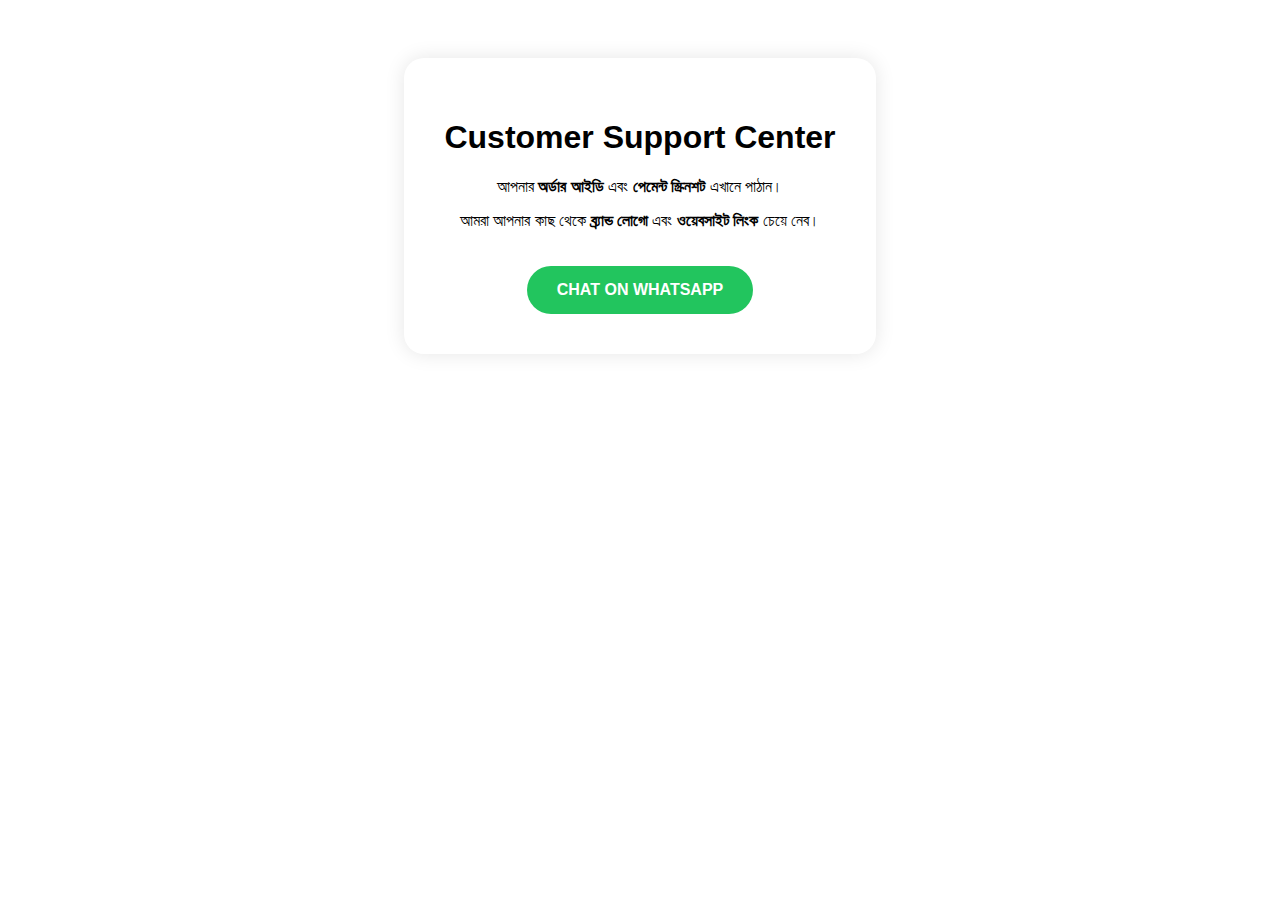
<file: support.html>
<!DOCTYPE html>
<html>
<body style="text-align:center; padding:50px; font-family:sans-serif;">
    <div style="background:white; padding:40px; border-radius:20px; box-shadow:0 0 20px rgba(0,0,0,0.1); display:inline-block;">
        <h1>Customer Support Center</h1>
        <p>আপনার <b>অর্ডার আইডি</b> এবং <b>পেমেন্ট স্ক্রিনশট</b> এখানে পাঠান।</p>
        <p>আমরা আপনার কাছ থেকে <b>ব্র্যান্ড লোগো</b> এবং <b>ওয়েবসাইট লিংক</b> চেয়ে নেব।</p>
        <a href="https://wa.me/8801576940717?text=Hello, I want to share my Logo and Website link for Plot ID" style="background:#22c55e; color:white; padding:15px 30px; text-decoration:none; border-radius:50px; font-weight:bold; display:inline-block; margin-top:20px;">CHAT ON WHATSAPP</a>
    </div>
</body>
</html>
</file>
